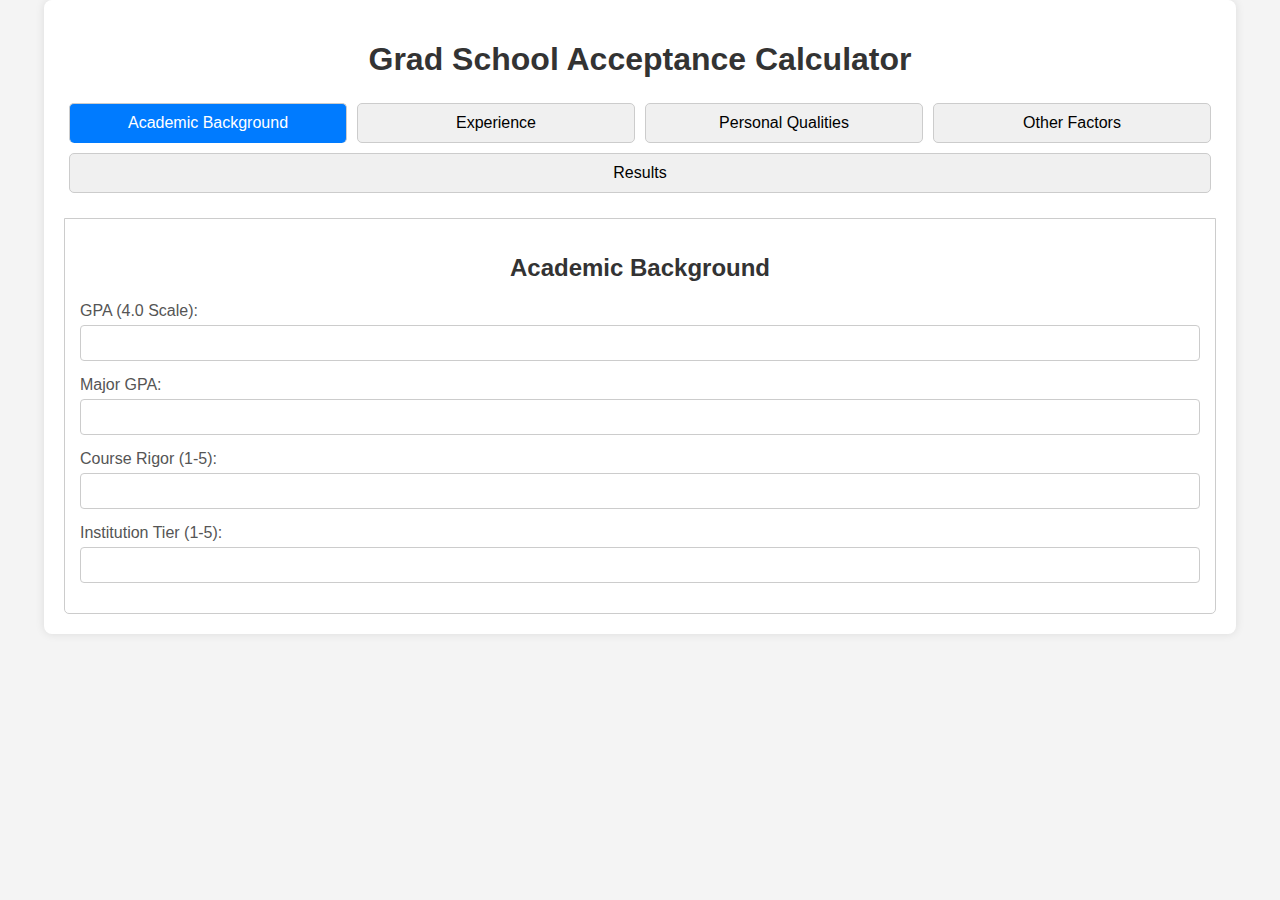
<file: index.html>
<!DOCTYPE html>
<html lang="en">
<head>
    <meta charset="UTF-8">
    <meta name="viewport" content="width=device-width, initial-scale=1.0">
    <title>Grad School Acceptance Calculator</title>
    <link rel="stylesheet" href="style.css">
    <style>
        /* General styles */
        body {
            font-family: Arial, sans-serif;
            margin: 0;
            padding: 0;
            box-sizing: border-box;
        }

        .container {
            max-width: 1200px;
            margin: 0 auto;
            padding: 20px;
            width: 90%; /* Responsive container width */
        }

        h1 {
            font-size: 2rem; /* Scales well on mobile */
            text-align: center;
            margin-bottom: 20px;
        }

        .tab-container {
            display: flex;
            flex-wrap: wrap;
            justify-content: space-between;
            margin-bottom: 20px;
        }

        .tab {
            flex: 1 1 calc(20% - 10px); /* Responsive tabs */
            background-color: #f0f0f0;
            padding: 10px;
            text-align: center;
            margin: 5px;
            cursor: pointer;
            border-radius: 5px;
            font-size: 1rem;
        }

        .tab.active {
            background-color: #007bff;
            color: white;
        }

        .tab-content {
            margin-top: 20px;
        }

        .input-group {
            margin-bottom: 15px;
            display: flex;
            flex-direction: column;
        }

        .input-group label {
            font-size: 1rem;
            margin-bottom: 5px;
        }

        .input-group input {
            padding: 10px;
            font-size: 1rem;
            border: 1px solid #ccc;
            border-radius: 5px;
        }

        button {
            padding: 10px 20px;
            font-size: 1rem;
            background-color: #007bff;
            color: white;
            border: none;
            border-radius: 5px;
            cursor: pointer;
        }

        button:hover {
            background-color: #0056b3;
        }

        /* Media Queries for Mobile Responsiveness */
        @media screen and (max-width: 768px) {
            h1 {
                font-size: 1.5rem;
            }

            .tab {
                flex: 1 1 calc(50% - 10px); /* Tabs stack in two columns */
            }

            .input-group input {
                font-size: 0.9rem;
                padding: 8px;
            }

            button {
                font-size: 0.9rem;
                padding: 8px 16px;
            }
        }

        @media screen and (max-width: 480px) {
            .tab {
                flex: 1 1 100%; /* Tabs stack in one column */
            }

            h1 {
                font-size: 1.25rem;
            }

            .input-group label,
            .input-group input {
                font-size: 0.9rem;
            }

            button {
                font-size: 0.8rem;
                padding: 8px;
            }
        }
    </style>
</head>
<body>
    <div class="container">
        <h1>Grad School Acceptance Calculator</h1>
        <div class="tab-container">
            <div class="tab active" id="tab-academic" onclick="showTab('academic')">Academic Background</div>
            <div class="tab" id="tab-experience" onclick="showTab('experience')">Experience</div>
            <div class="tab" id="tab-personal" onclick="showTab('personal')">Personal Qualities</div>
            <div class="tab" id="tab-other" onclick="showTab('other')">Other Factors</div>
            <div class="tab" id="tab-results" onclick="showTab('results')">Results</div>
        </div>

        <div class="tab-content" id="academic-content">
            <h2>Academic Background</h2>
            <div class="input-group">
                <label for="gpa">GPA (4.0 Scale):</label>
                <input type="number" id="gpa" min="0" max="4.0" step="0.01">
            </div>
            <div class="input-group">
                <label for="majorGpa">Major GPA:</label>
                <input type="number" id="majorGpa" min="0" max="4.0" step="0.01">
            </div>
            <div class="input-group">
                <label for="courseRigor">Course Rigor (1-5):</label>
                <input type="number" id="courseRigor" min="1" max="5" step="1">
            </div>
            <div class="input-group">
                <label for="institutionTier">Institution Tier (1-5):</label>
                <input type="number" id="institutionTier" min="1" max="5" step="1">
            </div>
        </div>

        <div class="tab-content" id="experience-content" style="display:none;">
            <h2>Experience</h2>
            <div class="input-group">
                <label for="workExperience">Years of Work Experience:</label>
                <input type="number" id="workExperience" min="0" step="1">
            </div>
            <div class="input-group">
                <label for="internships">Number of Internships:</label>
                <input type="number" id="internships" min="0" step="1">
            </div>
            <div class="input-group">
                <label for="leadership">Leadership Positions:</label>
                <input type="number" id="leadership" min="0" step="1">
            </div>
        </div>

        <div class="tab-content" id="personal-content" style="display:none;">
            <h2>Personal Qualities</h2>
            <div class="input-group">
                <label for="sopScore">Statement of Purpose (1-5):</label>
                <input type="number" id="sopScore" min="1" max="5" step="1">
            </div>
            <div class="input-group">
                <label for="lorScore">Letters of Recommendation (Average Score 1-5):</label>
                <input type="number" id="lorScore" min="1" max="5" step="1">
            </div>
            <div class="input-group">
                <label for="fitScore">Program Fit (1-5):</label>
                <input type="number" id="fitScore" min="1" max="5" step="1">
            </div>
        </div>

        <div class="tab-content" id="other-content" style="display:none;">
            <h2>Other Factors</h2>
            <div class="input-group">
                <label for="awards">Awards & Honors:</label>
                <input type="number" id="awards" min="0" step="1">
            </div>
            <div class="input-group">
                <label for="extracurriculars">Extracurricular Involvement:</label>
                <input type="number" id="extracurriculars" min="0" step="1">
            </div>
        </div>

        <div class="tab-content" id="results-content" style="display:none;">
            <h2>Results</h2>
            <p>Estimated Acceptance Score: <span id="acceptanceScore"></span></p>
            <p>Disclaimer: This score is an estimate, not a guarantee of acceptance. Each program uses a variety of factors in its own specific way.</p>
            <button onclick="calculateScore()">Calculate</button>
        </div>
    </div>
    <script src="script.js"></script>
</body>
</html>
</file>
<file: style.css>
/* Mobile-first viewport setup */
meta[name="viewport"] {
  content: width=device-width, initial-scale=1.0;
}

/* Base styles */
body {
  font-family: sans-serif;
  margin: 20px;
  background-color: #f4f4f4;
}

.container {
  background-color: white;
  padding: 20px;
  border-radius: 8px;
  box-shadow: 0 0 10px rgba(0, 0, 0, 0.1);
  max-width: 100%; /* Changed from 600px for better mobile fit */
  margin: 0 auto;
}

/* Responsive iframe container */
.iframe-container {
  position: relative;
  overflow: hidden;
  width: 100%;
  padding-top: 56.25%; /* 16:9 Aspect Ratio */
  margin: 20px 0;
}

.iframe-container iframe {
  position: absolute;
  top: 0;
  left: 0;
  width: 100%;
  height: 100%;
  border: none;
}

/* Mobile adjustments */
@media (max-width: 768px) {
  .container {
    margin: 10px;
    padding: 15px;
  }
  
  .iframe-container {
    padding-top: 75%; /* Taller aspect ratio for mobile */
  }
}

/* Existing styles preserved below */
h1, h2 {
  color: #333;
  text-align: center;
}

.tab-container {
  display: flex;
  margin-bottom: 20px;
  justify-content: center;
}

.tab {
  padding: 10px 15px;
  background-color: #e0e0e0;
  cursor: pointer;
  border: 1px solid #ccc;
  border-radius: 5px 5px 0 0;
  margin-right: 5px;
}

.tab.active {
  background-color: #ddd;
  border-bottom: none;
}

.tab-content {
  padding: 15px;
  border: 1px solid #ccc;
  border-radius: 0 0 5px 5px;
  display: none;
}

.input-group {
  margin-bottom: 15px;
  display: flex;
  flex-direction: column;
}

.input-group label {
  margin-bottom: 5px;
  color: #555;
}

.input-group input[type="number"] {
  padding: 8px;
  border: 1px solid #ccc;
  border-radius: 4px;
}

.results {
  margin-top: 20px;
  text-align: center;
}
</file>
